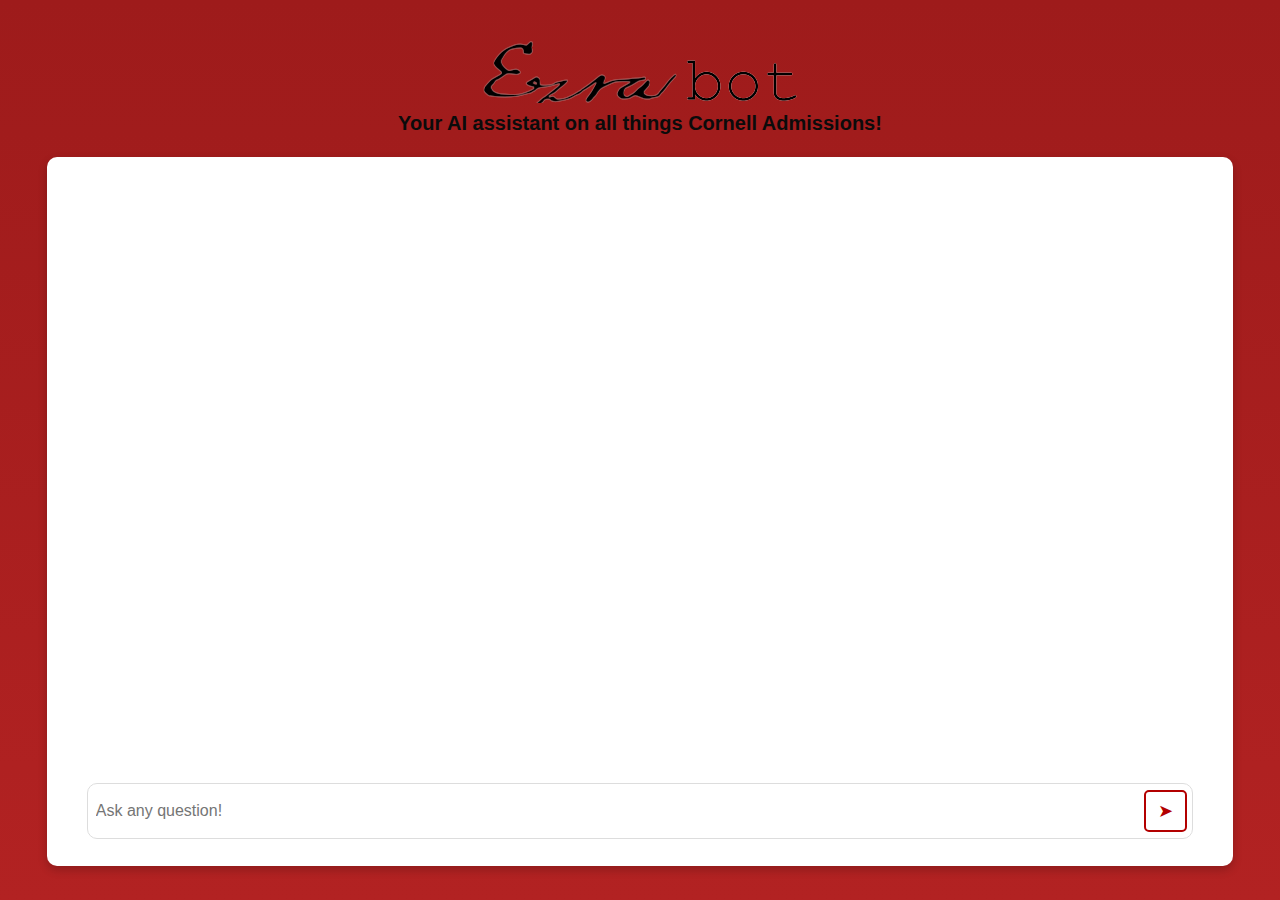
<file: templates/index.html>
<!DOCTYPE html>
<html lang="en">
<head>
    <meta charset="UTF-8">
    <meta name="viewport" content="width=device-width, initial-scale=1.0">
    <title>Ezrabot</title>
    <link rel="stylesheet" href="/static/styles.css">
    <link rel="icon" type="image/png" href="/static/favicon.png">
</head>
<body>
    <div class="chat-wrapper">
        <div class="logo-container">
            <img src="/static/logo.png" alt="Ezrabot" class="bot-logo">
            <h2 class="chat-title">Your AI assistant on all things Cornell Admissions!</h2>
        </div>
        <div class="chat-container">
            <div id="chat-box"></div>
            <div class="input-container">
                <input type="text" id="user-input" placeholder="Ask any question!" />
                <button id="send-btn">➤</button>
            </div>
        </div>
    </div>
    <script src="/static/script.js"></script>
</body>
</html>
</file>
<file: static/styles.css>
body {
    font-family: Verdana, sans-serif;
    background: linear-gradient(to bottom, #9e1b1b, #b22222);
    margin: 0;
    padding: 0;
    display: flex;
    justify-content: center;
    align-items: center;
    min-height: 100vh;
}

.chat-wrapper {
    display: flex;
    flex-direction: column;
    align-items: center;
    justify-content: center;
    width: 100%;
    height: 100vh;
}

.logo-container {
    text-align: center;
    padding: 5px 0;
}

.chat-logo {
    max-width: 100px;
    height: auto;
    display: block;
    margin: 0 auto;
}

.chat-title {
    text-align: center;
    font-size: 20px;
    color: rgb(11, 11, 11);
    margin-top: 5px;
}

.chat-container {
    width: 90%;
    height: 75vh;
    display: flex;
    flex-direction: column;
    border: 2px solid rgba(255, 255, 255, 0.3);
    border-radius: 10px;
    overflow: hidden;
    background: white;
    box-shadow: 0 4px 10px rgba(0, 0, 0, 0.2);
    padding: 15px;
}

#chat-box {
    flex: 1;
    padding: 10px;
    overflow-y: auto;
    display: flex;
    flex-direction: column;
}

.chat-message {
    max-width: 60%;
    padding: 10px 15px;
    border-radius: 15px;
    margin: 8px 0;
    word-wrap: break-word;
    box-shadow: 2px 4px 10px rgba(0, 0, 0, 0.1);
}

.user {
    background-color: #B31B1B;
    color: white;
    align-self: flex-end;
}

.bot {
    background-color: #f1f1f1;
    color: black;
    align-self: flex-start;
}

.feedback-buttons {
    display: flex;
    gap: 10px;
    margin-top: 5px;
}

.feedback-buttons button {
    background: none;
    border: none;
    font-size: 18px;
    cursor: pointer;
    transition: transform 0.2s ease;
}

.feedback-buttons button:hover {
    transform: scale(1.2);
}

.input-container {
    width: 95%;
    border: 1px solid #ddd;
    border-radius: 10px;
    display: flex;
    align-items: center;
    margin: auto;
    margin-bottom: 10px;
    overflow: hidden;
    padding: 5px;
}

#user-input {
    flex: 1;
    padding: 3px;
    margin-top: 10px;
    margin-bottom: 10px;
    border: none;
    border-radius: 5px;
    outline: none;
    font-size: 16px;
}

#send-btn {
    padding: 8px 12px;
    color: #b30000;
    background-color: white;
    border: 2px solid #b30000;
    border-radius: 5px;
    cursor: pointer;
    margin-left: 8px;
    font-size: 18px;
}

#send-btn:hover {
    color: white;
    background-color: #941b1b;
}

#chat-box::-webkit-scrollbar {
    width: 5px;
}

#chat-box::-webkit-scrollbar-thumb {
    background: #bbb;
    border-radius: 5px;
}

/* Responsive styling */
@media (max-width: 768px) {
    h1 {
        font-size: 28px;
    }

    input {
        padding: 16px;
        font-size: 16px;
    }

    #send-btn {
        padding: 16px 20px;
        font-size: 16px;
    }
}

@media (max-width: 480px) {
    h1 {
        font-size: 24px;
    }

    input {
        padding: 14px;
        font-size: 14px;
    }

    #send-btn {
        padding: 6px 10px;
        font-size: 16px;
    }
}

@keyframes fadeIn {
    from { opacity: 0; transform: translateY(10px); }
    to { opacity: 1; transform: translateY(0); }
}

.fade-in {
    animation: fadeIn 0.3s ease-in-out;
}
</file>
